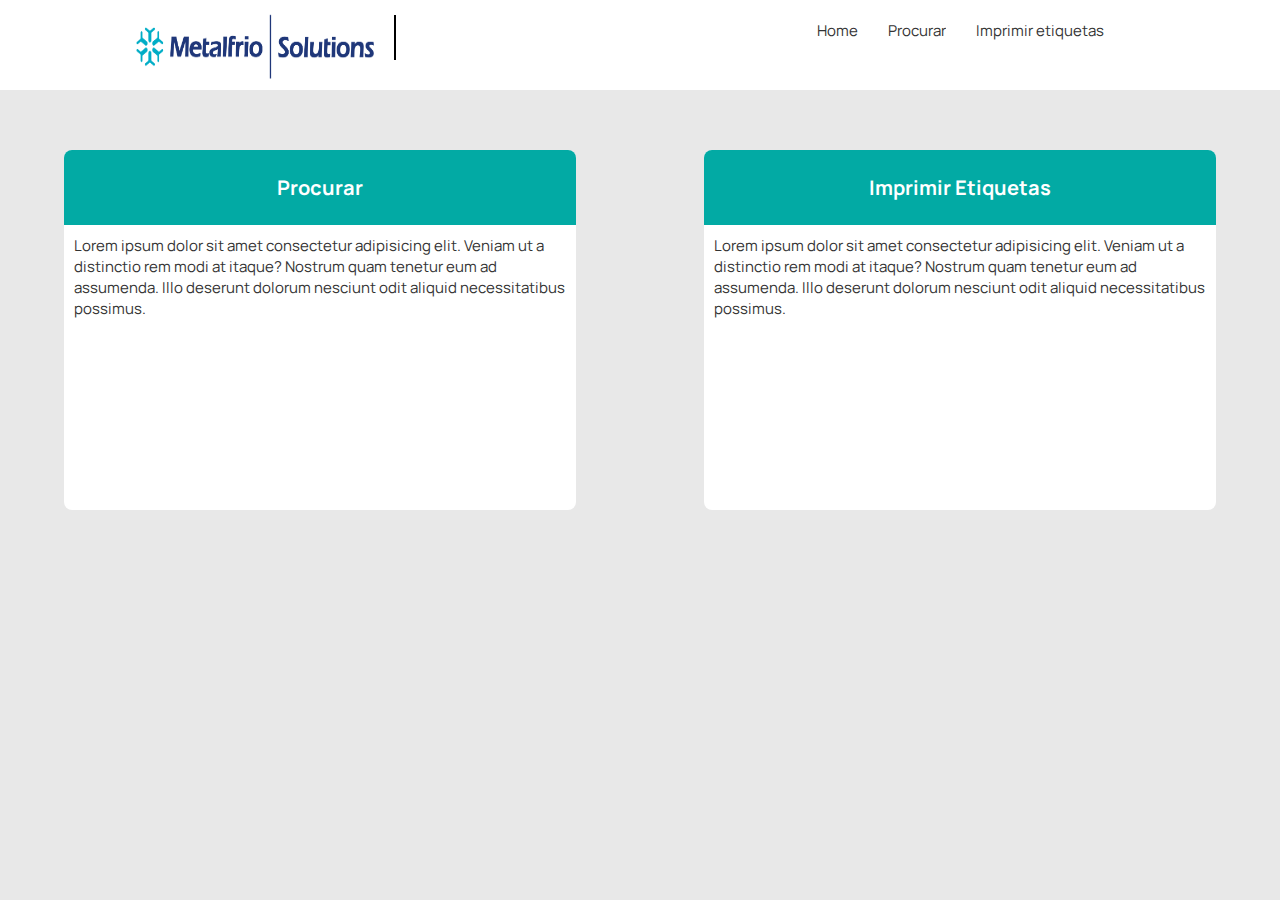
<file: Oficial/home/index.html>
<!DOCTYPE html>
<html lang="en">
<head>
    <meta charset="UTF-8">
    <meta http-equiv="X-UA-Compatible" content="IE=edge">
    <meta name="viewport" content="width=device-width, initial-scale=1.0">
    <link rel="stylesheet" href="../globalstyles/global.css">
    <link rel="stylesheet" href="./styles.css">
    <link rel="stylesheet" href="../globalstyles/nav.css">
    <title>Oficial</title>
</head>
<body>
    <div class="container">
        <header>
            <div class="container-logo">
                <img src="../assets/logo_100.png" alt="Logo da Metalfrio">
                <div class="vertical-line"></div>
            </div>
            <nav class="links">
                <ul>
                    <li><a href="../home/index.html">Home</a></li>
                    <li><a href="../search-items/index.html">Procurar</a></li>
                    <li><a href="">Imprimir etiquetas</a></li>
                </ul>
            </nav>
        </header>

        <div class="jumbotron">
            <div class="jumbotron-content">
              <a href="../search-items/index.html" class="card">
                <h1 class="title">Procurar</h1>
                <section class="text">
                    Lorem ipsum dolor sit amet consectetur adipisicing elit. Veniam ut a distinctio rem modi at itaque? Nostrum quam tenetur eum ad assumenda. Illo deserunt dolorum nesciunt odit aliquid necessitatibus possimus.
                </section>
              </a>
    
              <a class="card">
                <h1 class="title">Imprimir Etiquetas</h1>
                <section class="text">
                    Lorem ipsum dolor sit amet consectetur adipisicing elit. Veniam ut a distinctio rem modi at itaque? Nostrum quam tenetur eum ad assumenda. Illo deserunt dolorum nesciunt odit aliquid necessitatibus possimus.
                </section>
              </a>
            </div>
          </div>
    </div>
</body>
</html>
</file>
<file: Oficial/globalstyles/global.css>
@import url('https://fonts.googleapis.com/css2?family=Manrope:wght@300&display=swap');

:root {
    --blue-primary:#02aaa4;
    --night-blue-primary:#131b3f;
    --gray2: #e8e8e8;
}

* {
    margin: 0;
    padding: 0;
    border: 0;
    outline: 0;
    list-style: none;
    box-sizing: border-box;
    font-family: 'Manrope', sans-serif;
    font-size: 15px;
    overflow-x: hidden;
}
</file>
<file: Oficial/home/styles.css>
.container {
  width: 100vw;
  height: 100vh;
}

.container .jumbotron {
  width: 100%;
  height: 100%;
  display: flex;
  align-items: center;
  justify-content: center;
}
  
.container .jumbotron .jumbotron-content {
  width: 100%;
  height: 100%;
  display: flex;

  justify-content: space-around;
  background-color: var(--gray2);
}

.container .jumbotron .jumbotron-content .card {
  width: 40%;
  height: 40%;
  background-color: white;
  border-radius: 8px;
  margin-top: 4rem;
  text-decoration: none;
  color: #333;
  transition: all 200ms;
}

.container .jumbotron .jumbotron-content .card:hover{
  box-shadow: 1px 1px 5px #000;
}

.container .jumbotron .jumbotron-content .card .title {
  display: flex;
  align-items: center;
  justify-content: center;
  height: 5rem;
  font-size: 20px;
  background-color: var(--blue-primary);
  color: white;
}

.container .jumbotron .jumbotron-content .card .text {
  padding: 10px;
}
</file>
<file: Oficial/globalstyles/nav.css>
.container header {
    width: 100%;
    height: 10%;
    display: flex;
    background-color: white;
    overflow-y: hidden;
}

.container header .container-logo {
    width: 100%;
    height: 100%;
    display: flex;
}

.container header .container-logo img {
    height: 100%;
    width: 40%;
    margin-left: 20%;
    margin-right: 10px;
}

.container header .container-logo img:hover {
    cursor: pointer;
}

.container header .container-logo .vertical-line {
    height: 50%;
    border-left: 2px solid #000;
    margin-top: 15px;
}

.container header .links {
    width: 100%;
    height: 60px;
    display: flex;
    align-items: center;
    justify-content: center;
}

.container header .links ul {
    display: flex;
    gap: 2rem;
}

.container header .links ul li {
    display: flex;
    align-items: center;
    height: 56px;
}

.container header .links ul li a {
    text-decoration: none;
    color: #333;
}

.container header .links ul li:hover{
    border-bottom: 2px solid var(--blue-primary);
    cursor: pointer;
}
</file>
